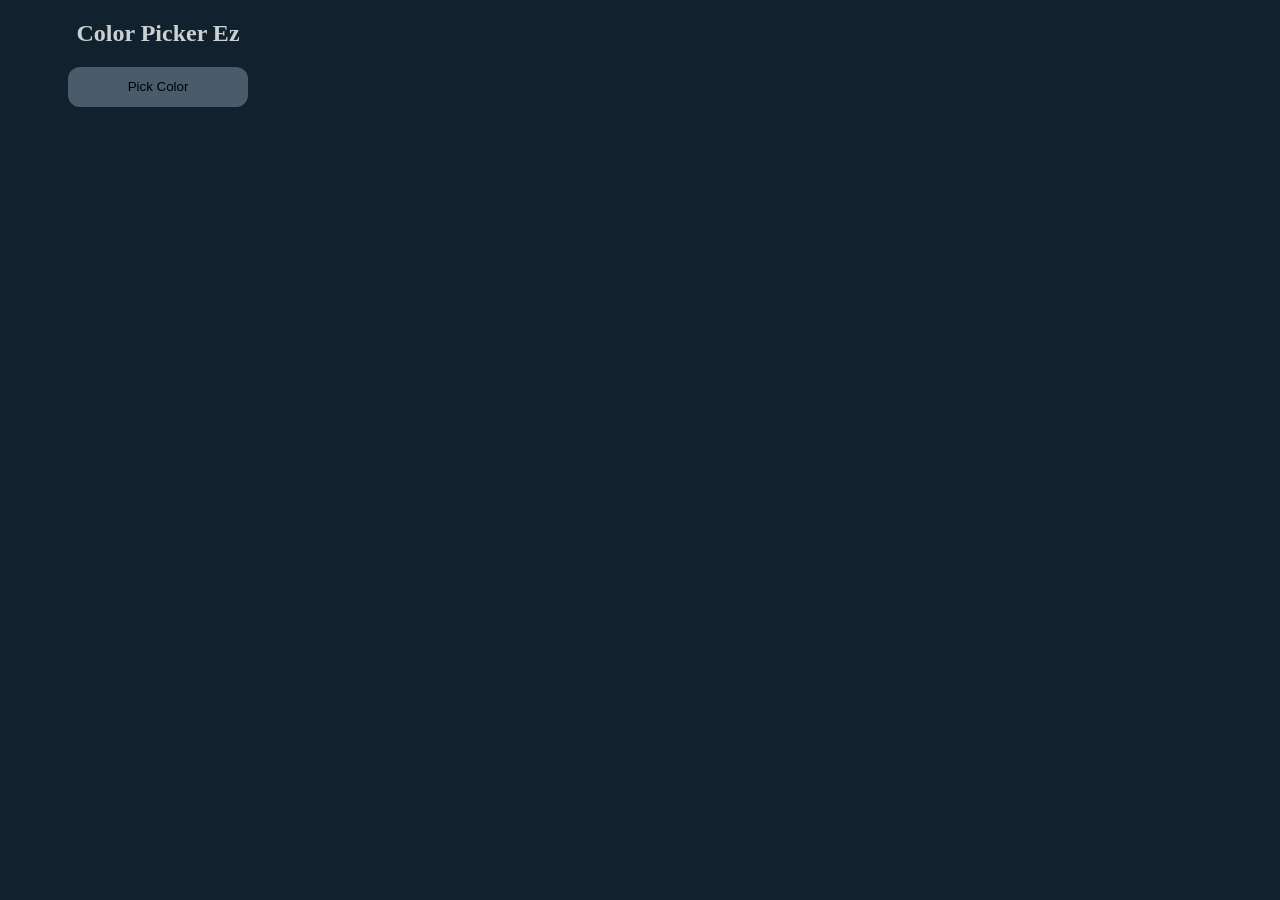
<file: index.html>
<!DOCTYPE html>
<html lang="en">
<head>
    <meta charset="UTF-8">
    <meta name="viewport" content="width=device-width, initial-scale=1.0">
    <link rel="stylesheet" href="app.css">
    <title>Document</title>
</head>
<body>
    <div class="all-content">
        <h2 class="title">Color Picker Ez</h2>
        <button class="pickcolor">Pick Color</button>
        <h3 class="result-color"></h3>
    </div>
    <script src="app.js"></script>
</body>
</html>
</file>
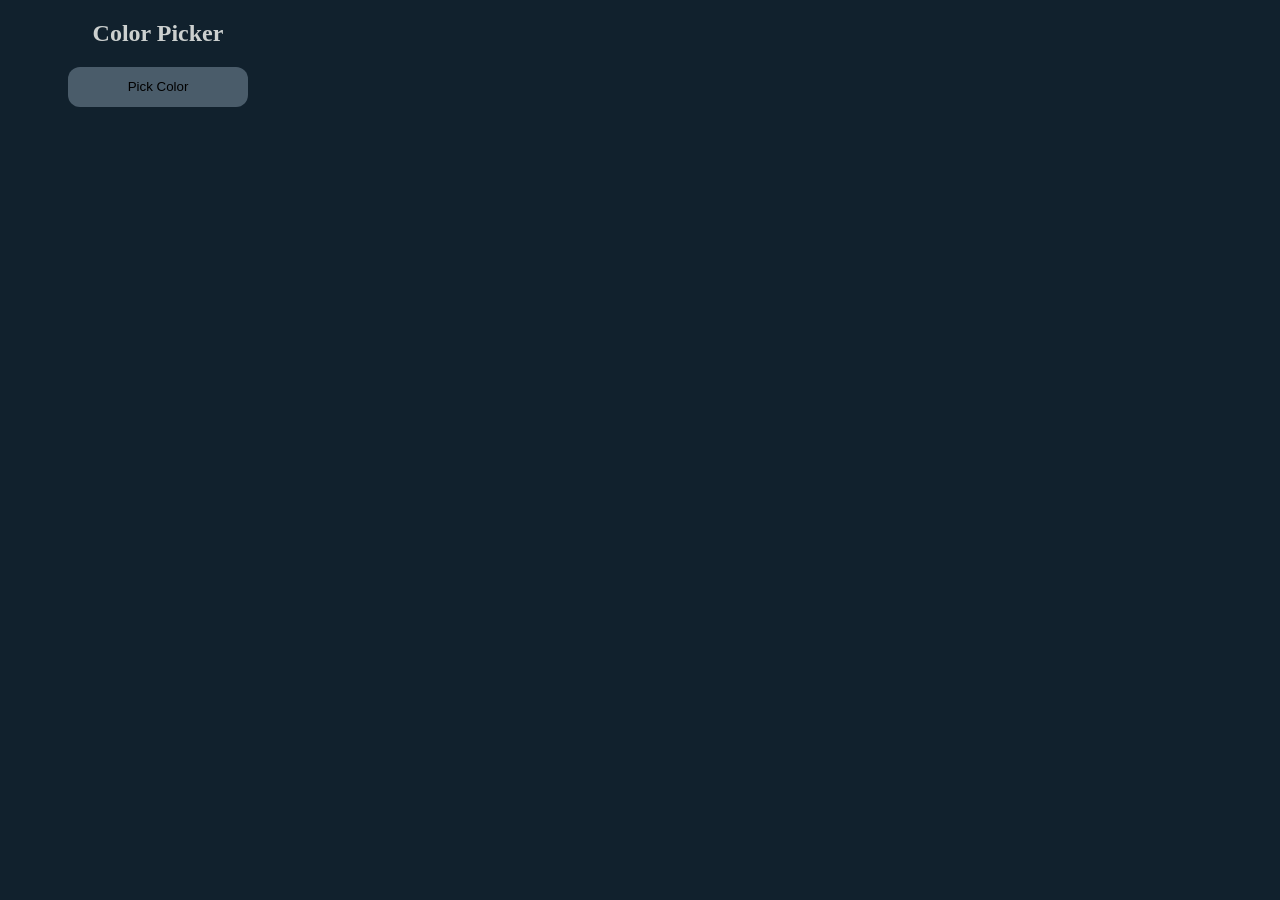
<file: ColorPickerExtension/index.html>
<!DOCTYPE html>
<html lang="en">
<head>
    <meta charset="UTF-8">
    <meta name="viewport" content="width=device-width, initial-scale=1.0">
    <link rel="stylesheet" href="app.css">
    <title>Document</title>
</head>
<body>
    <div class="all-content">
        <h2 class="title">Color Picker</h2>
        <button class="pickcolor">Pick Color</button>
        <h3 class="result-color"></h3>
    </div>
    <script src="app.js"></script>
</body>
</html>
</file>
<file: app.css>
body{
    height: 150px;
    width: 300px;
    background-color: #11212D;


}

.all-content{
    display: center;
    color: #CCD0CF;
    text-align: center;
    justify-content: center;

}

.pickcolor{
    background-color: #4A5C6A;
    border: 0px;
    border-radius: 12px;
    height: 40px;
    width: 180px;

}

.pickcolor:active{
    background-color: #9BA8AB;
}


.result-color{
    color: white;
    border-radius: 3px;
    padding: auto;
    height: 40px;
    width: 294px;
}
</file>
<file: ColorPickerExtension/app.css>
body{
    height: 150px;
    width: 300px;
    background-color: #11212D;


}

.all-content{
    display: center;
    color: #CCD0CF;
    text-align: center;
    justify-content: center;

}

.pickcolor{
    background-color: #4A5C6A;
    border: 0px;
    border-radius: 12px;
    height: 40px;
    width: 180px;

}

.pickcolor:active{
    background-color: #9BA8AB;
}


.result-color{
    color: white;
    border-radius: 3px;
    padding: auto;
    height: 40px;
    width: 294px;
}
</file>
